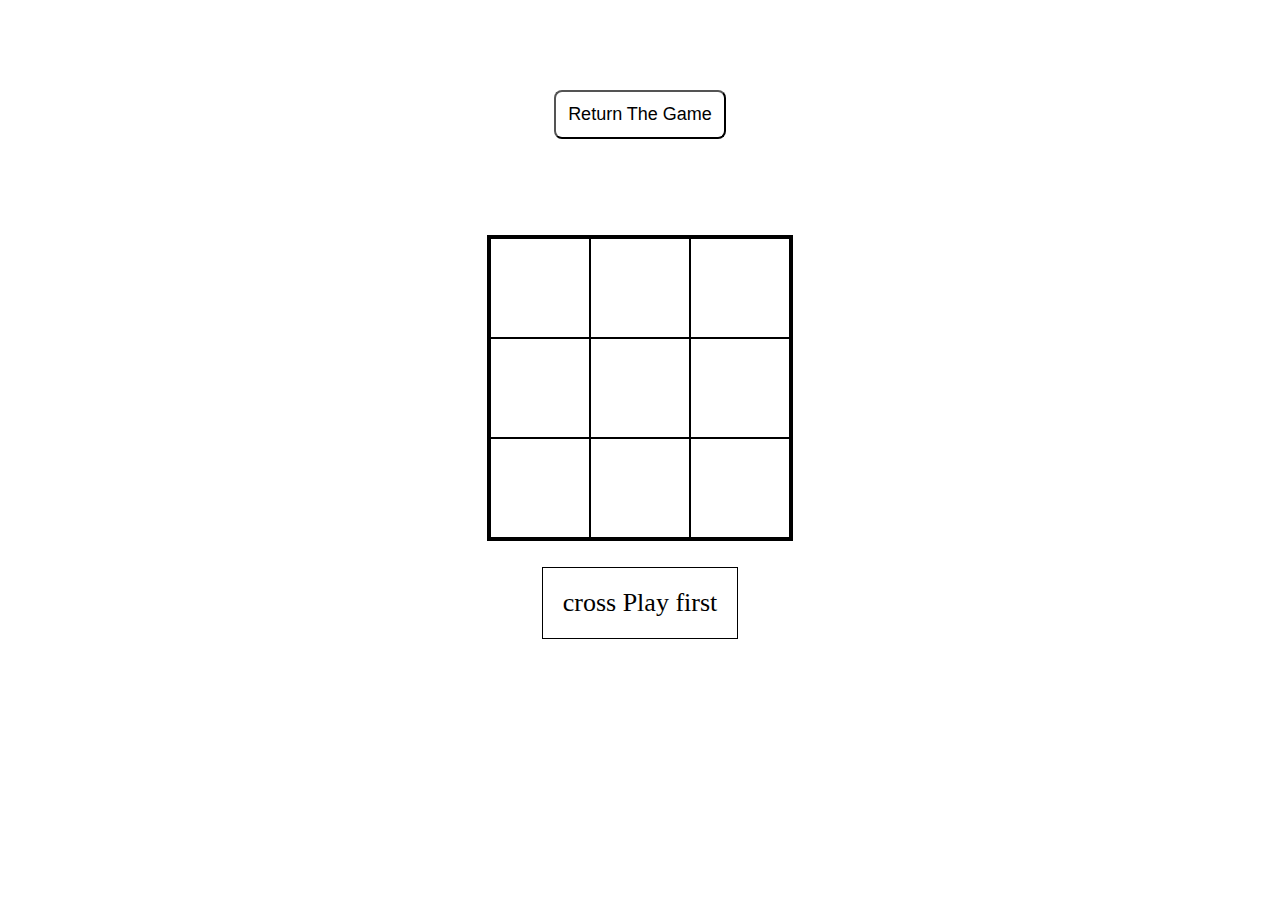
<file: index.html>
<!DOCTYPE html>
<html lang="en">
<head>
    <meta charset="UTF-8">
    <meta http-equiv="X-UA-Compatible" content="IE=edge">
    <meta name="viewport" content="width=device-width, initial-scale=1.0">
    <title>Tik Tak Toe</title>
    <link rel="stylesheet" href="./Style.Css">
</head>
    <body>
        <div class="gameboard"></div>
        <p class="info"></p>
        <button class="return-btn"> Return The Game</button>
        <script src="./main.JS"></script>
    </body>
</html>
</file>
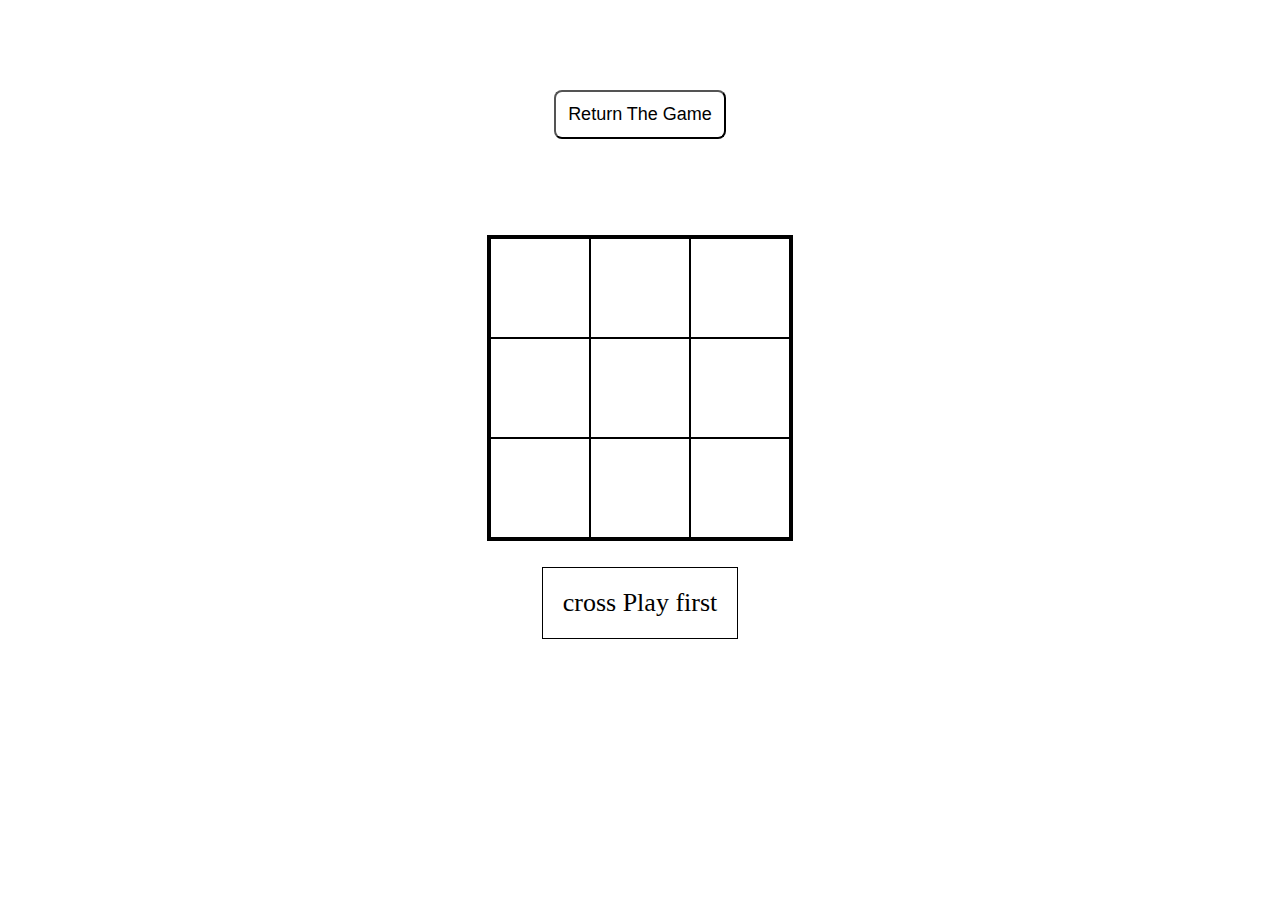
<file: Inex.html>
<!DOCTYPE html>
<html lang="en">
<head>
    <meta charset="UTF-8">
    <meta http-equiv="X-UA-Compatible" content="IE=edge">
    <meta name="viewport" content="width=device-width, initial-scale=1.0">
    <title>Tik Tak Toe</title>
    <link rel="stylesheet" href="./Style.Css">
</head>
    <body>
        <div class="gameboard"></div>
        <p class="info"></p>
        <button class="return-btn"> Return The Game</button>
        <script src="./main.JS"></script>
    </body>
</html>
</file>
<file: Style.Css>
body{
    margin: 0px;
    padding: 0px;
    box-sizing: border-box;
    display: flex;
    flex-direction: column;
    justify-content: center;
    align-items: center;
    height: 100vh;
    background-image: url("https://images.pexels.com/photos/960137/pexels-photo-960137.jpeg?auto=compress&cs=tinysrgb&w=1260&h=750&dpr=1");
    background-repeat: repeat;

}
.gameboard{
    position: relative;
    width: 300px;
    height: 300px;
    background-color: black;
    display: flex;
    flex-wrap: wrap;
    border:solid 3px black;
    transition: .5s;
}
.square{
    width: 100px;
    height: 100px;
    background-color: white;
    border: 1px solid black;
    box-sizing: border-box;
    display: flex;
    justify-content: center;
    align-items: center;
   transition: .5s;
   cursor: pointer;
}
.square:hover {
  background-color: #eee;
}

.circle{
    height: 80px;
    width: 80px;
    border-radius: 50%;
    border:15px solid #2196F3;
    box-sizing: border-box;
    transition: .5s;

}

.cross{
    height: 80px;
    width: 80px;
    position: relative;
    transform: rotate(-45deg);
    transition: .5ss;
}
.cross::before ,
.cross::after{
    content: "";
    position: absolute;
    background-color: #FF5722;
    
}
.cross::before{
    left: 50%;
    width: 20%;
    margin-left: -15%;
    height: 100%;
}
.cross::after{
   left: 50%;
    width: 20%;
    margin-left: -15%;
    height: 100%;
    transform: rotate(90deg);
}

.info {
    font-size: 26px;
  background-color: #ffffff;
  border: 1px solid #000000;
  padding: 20px;
  animation-name: slide-up;
  animation-duration: 1.5s;
  transition: .5s;
}

.return-btn{
    transition: .5s;
    padding: 12px;
    background-color: #fff;
    border-radius: 8px;
    cursor: pointer;
    font-size: 18px;
    position: absolute;
    top: 10%;
    outline: none;
    animation-duration: 1.5s;
    animation-name: slide-below;
}
.return-btn:hover{
    background-color:#F44336;
    color: white;
}

@keyframes slide-below {
  from {
    opacity: 0;
    transform: translateY(-40%);
  }
  to {
    opacity: 1;
    transform: translateY(0);
  }
}
@keyframes slide-up {
  from {
    opacity: 0;
    transform: translateY(40%);
  }
  to {
    opacity: 1;
    transform: translateY(0);
  }
}
</file>
